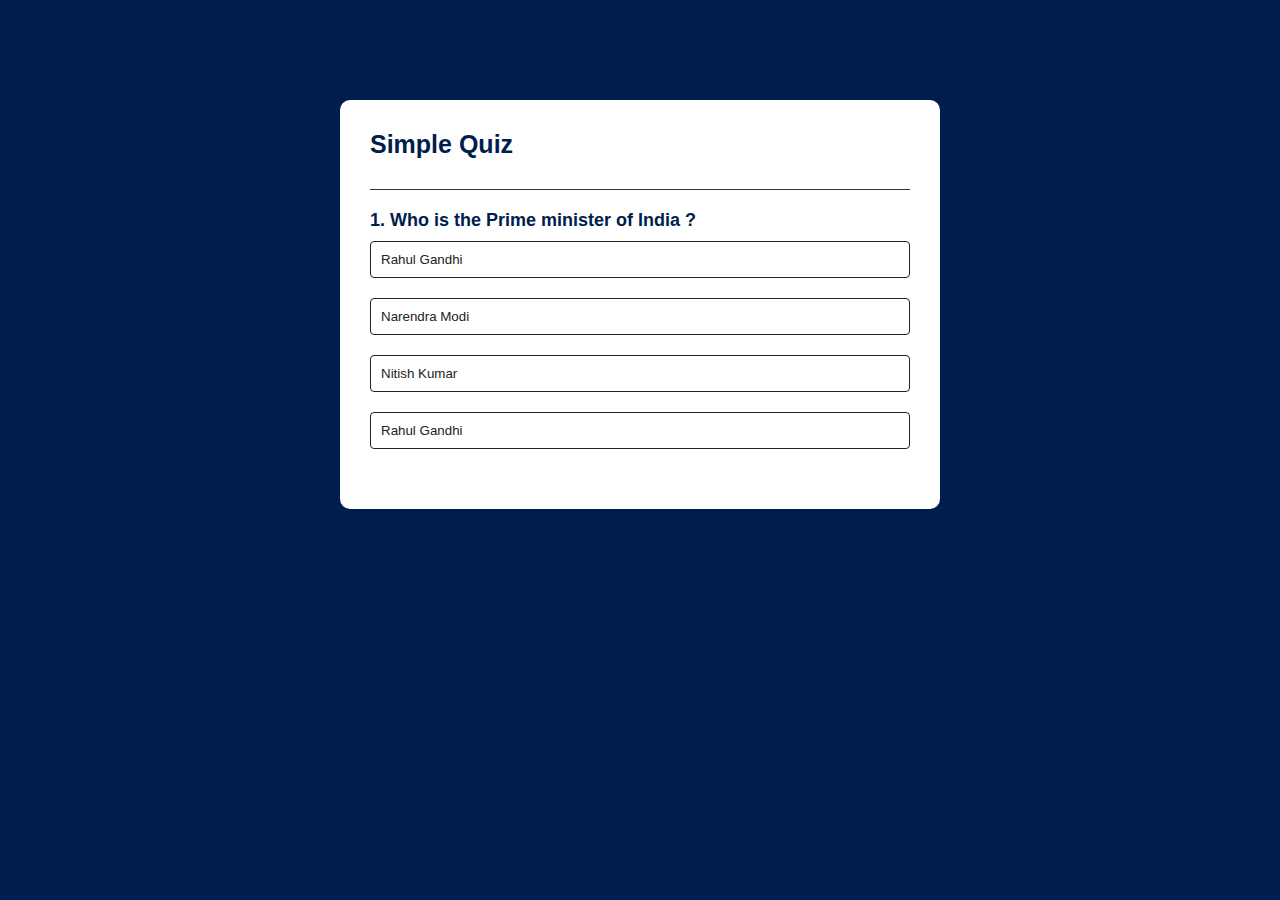
<file: quiz_app/index.html>
<!DOCTYPE html>
<html lang="en">
<head>
    <meta charset="UTF-8">
    <meta name="viewport" content="width=device-width, initial-scale=1.0">
    <link rel="stylesheet" href="style.css">
    <title>Document</title>
</head>
<body>
<div class="app">
    <h1>Simple Quiz</h1>
    <div class="quiz">
        <h2 id="question">Question goes here</h2>
        <div id="answer-buttons">
          <!-- <button class="btn">answer 1</button>
          <button class="btn">answer 2</button>
          <button class="btn">answer 3</button>
          <button class="btn">answer 4</button> -->
        </div>
        <button id="next-btn">Next</button>
    </div>
</div>  

<script src="script.js"></script>
</body>
</html>
</file>
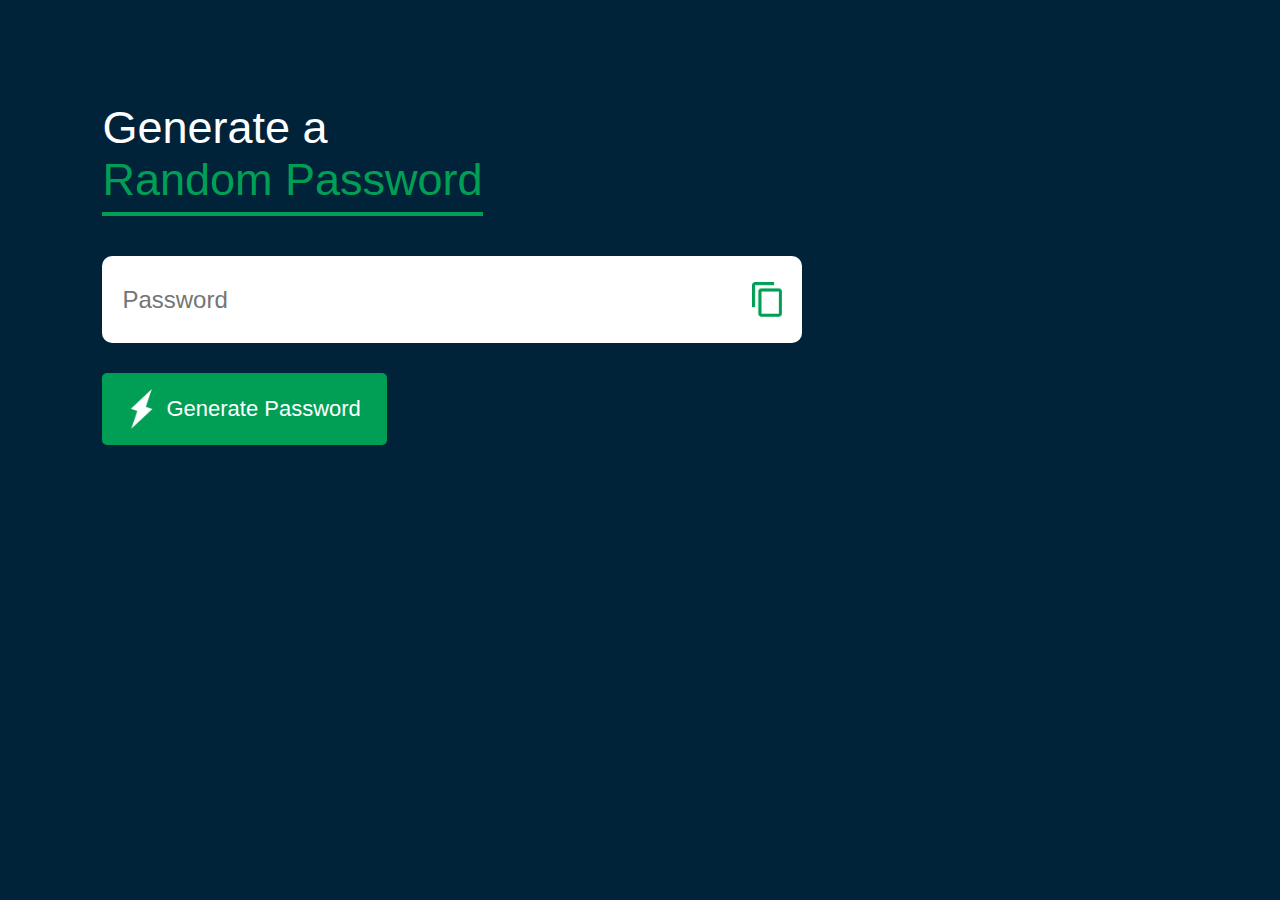
<file: random_pass_generartor/index.html>
<!DOCTYPE html>
<html lang="en">

<head>
    <meta charset="UTF-8">
    <meta name="viewport" content="width=device-width, initial-scale=1.0">
    <title>Random Password Generator</title>
    <link rel="stylesheet" href="style.css">
</head>

<body>
    <div class="contianer">
        <h1>Generate a <br> <span>Random Password</span></h1>
        <div class="display">
            <input type="text" id="password" placeholder="Password">
            <img src="images/copy.png" alt="copy" onclick="copyPassword()">
        </div>
        <button onclick="createPassword()"><img src="images/generate.png" alt="">Generate Password</button>
    </div>

    <script>
        const passwordBox = document.getElementById("password");
        const length =12;
        const upperCase = "ABCDEFGHIJKLMNOPQRSTUVWXYZ";
        const lowerCase = "abcdefghijklmnopqrstuvwxyz";
        const number = "0123456789";
        const symbol = "@#$%^&*()_+~]}{[]></-=";

        const allChars = upperCase+lowerCase+number+symbol;

        function createPassword() {
            let password = "";

            password += upperCase[Math.floor(Math.random() * upperCase.length)];
            password += lowerCase[Math.floor(Math.random() * lowerCase.length)];
            password += number[Math.floor(Math.random() * number.length)];
            password += symbol[Math.floor(Math.random() * symbol.length)];
             console.log(password)
            while (length > password.length) {
                password += allChars[Math.floor(Math.random()*allChars.length)];
            }
           passwordBox.value = password; 
        }

        function copyPassword() {
               passwordBox.select();
               document.execCommand("copy") 
        }
    </script>
</body>

</html>
</file>
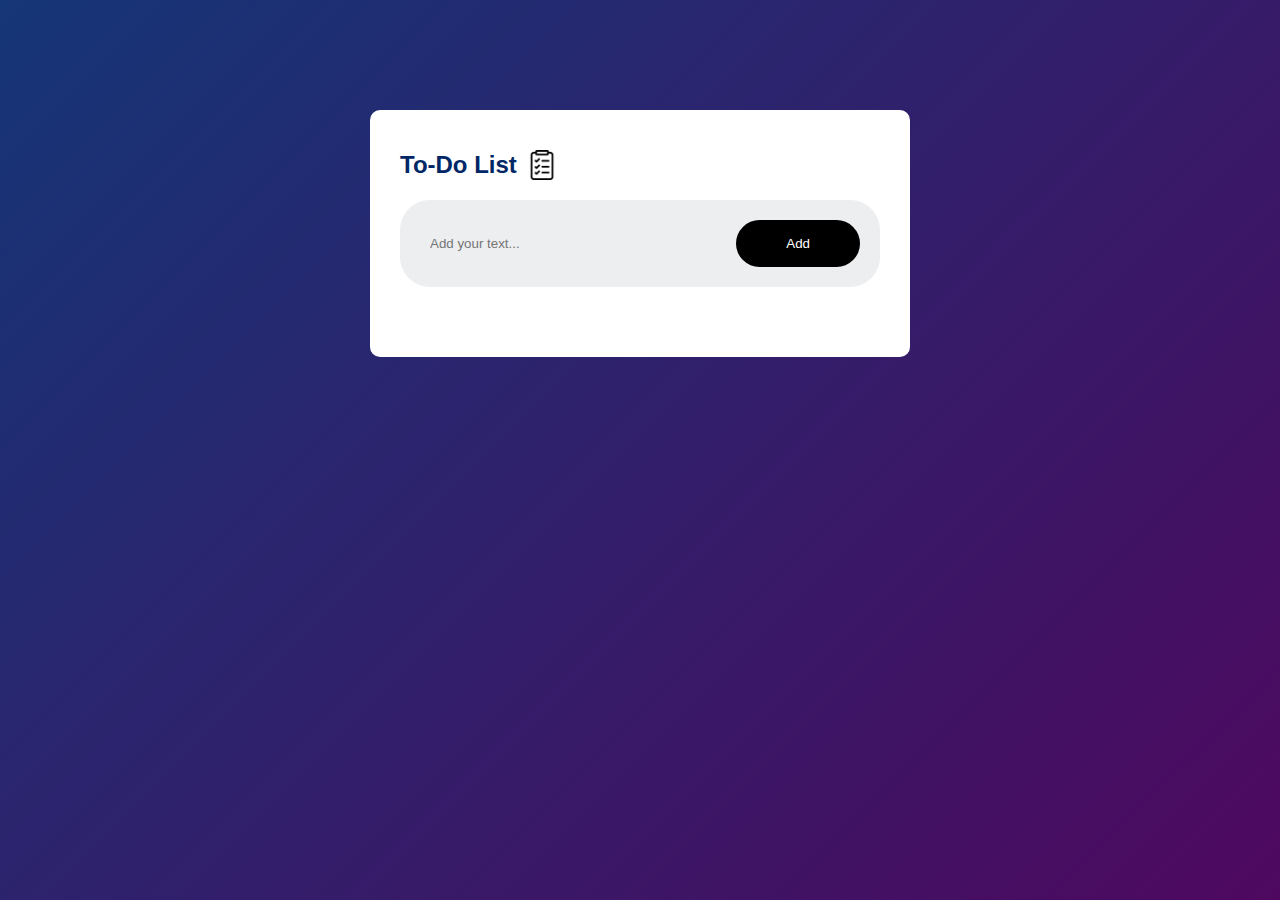
<file: todolist/index.html>
<!DOCTYPE html>
<html lang="en">

<head>
    <meta charset="UTF-8">
    <meta name="viewport" content="width=device-width, initial-scale=1.0">
    <title>To-Do List</title>
    <link rel="stylesheet" href="style.css">
</head>

<body>
    <div class="container">
        <div class="todo-app">
            <h2>To-Do List <img src="images/to-do-list.png" alt=""> </h2>
            <div class="row">
                <input type="text" id="input-box" placeholder="Add your text...">
                <button onclick="addtask()">Add</button>
                
            </div>
            <div>
                <ul id="list-container">
                </ul>
            </div>
           
        </div>
    </div>
    <script src="script.js"></script>

</body>

</html>
</file>
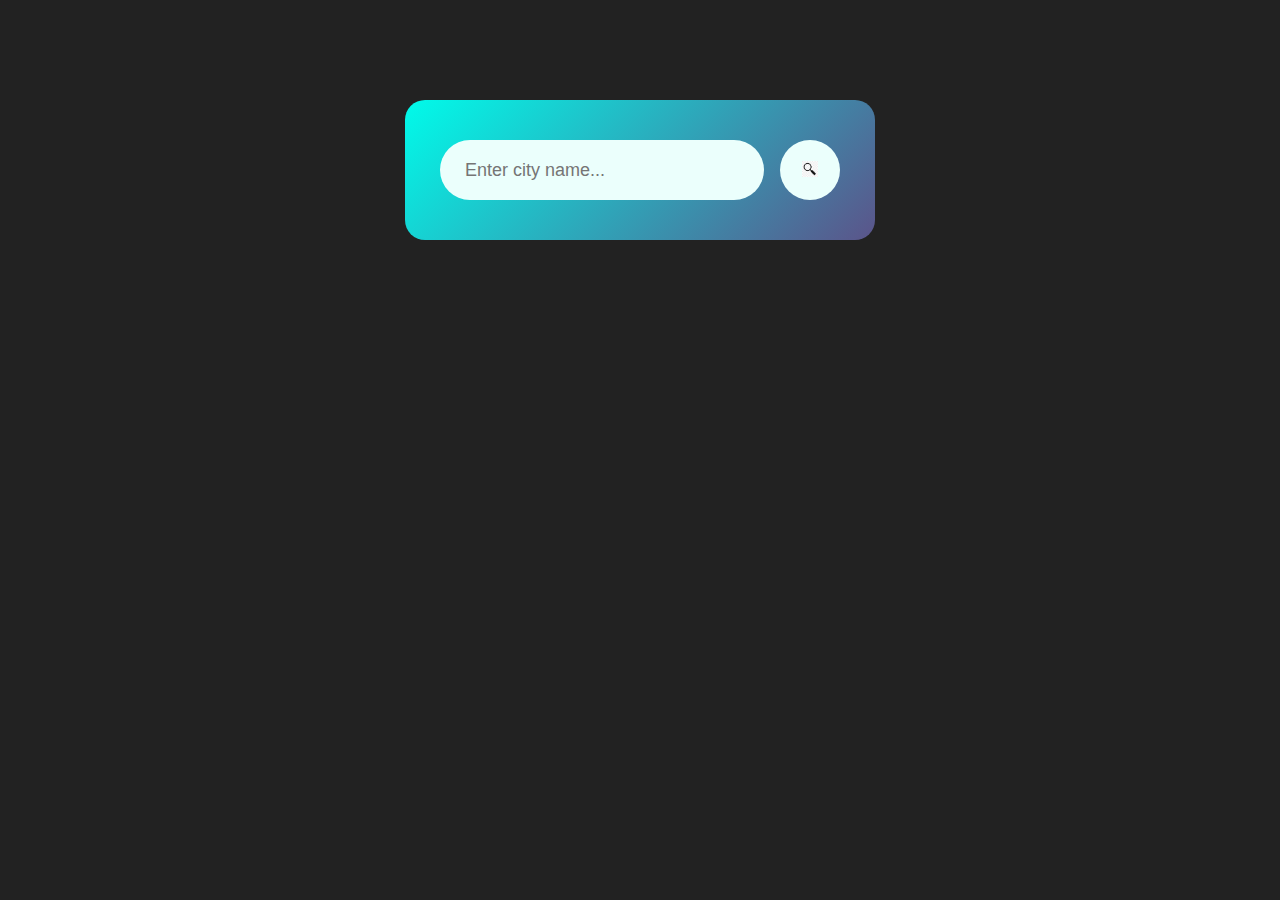
<file: weather/index.html>
<!DOCTYPE html>
<html lang="en">

<head>
    <meta charset="UTF-8">
    <meta name="viewport" content="width=device-width, initial-scale=1.0">
    <title>Weather App</title>
    <link rel="stylesheet" href="style.css">
</head>

<body>
    <div class="card">
        <div class="search">
            <input type="text" name="" id="" placeholder="Enter city name..." spellcheck="false">
            <button><img src="image/search.jpg" alt=""></button>

        </div>
        <p class="error">Invalid name</p>
        <div class="weather">
            <img src="image/rain.jpg" class="weather-icon" alt="">
            <h1 class="temp">22°C</h1>
            <h2 class="city">New Delhi</h2>
            <div class="detials">
                <div class="col">
                    <img src="image/humidity.jpg" alt="">
                    <p class="humidity">50%</p>
                    <p> Humidity</p>
                </div>
               
                <div class="col">
                    <img src="image/wind.jpg" alt="">
                    <p class="wind">15 km/h</p>
                    <p>Wind Speed</p>
                </div>
            </div>
        </div>
    </div>
</body>

<script src="index.js"></script>

</html>
</file>
<file: quiz_app/style.css>
*{
    margin: 0;
    padding: 0;
    font-family: 'Poppins',sans-serif;
    box-sizing: border-box;
}

body{
    background: #001e4d;
}
.app{
    background: #fff;
    width: 90%;
    max-width: 600px;
    margin: 100px auto 0;
    border-radius: 10px;
    padding: 30px;
}

.app h1{
    font-size: 25px;
    color: #001e4d;
    font-weight: 600;
    border-bottom: 1px solid #333;
    padding-bottom: 30px;
}
.quiz{
padding: 20px 0;

}

.quiz h2{
    font-size: 18px;
    color: #001e4d;
    font-weight: 600;
}

.btn{
    background: #fff;
    color: #222;
    width: 100%;
    border: 1px solid #222;
    border-radius: 4px;
    padding: 10px;
    margin: 10px 0;
    text-align: left;
    cursor: pointer;
    font-weight: 500;
    transition: all 0.3s;  
}
.btn:hover:not([disabled]){
    background: #001e4d;
    color: #fff;
}
.btn:disabled{
    cursor: no-drop;
}
#next-btn{
    background: #001e4d;
    color: #fff;
    cursor: pointer;
    border: 0;
    border-radius: 4px;
    font-weight: 500;
    margin: 20px auto 0;
    padding: 10px;
    width: 150px;
    display: none;
}
.correct{
    background: #9aeabc;
}
.incorrect{
    background: #ff9393;
}
</file>
<file: random_pass_generartor/style.css>
*{
    margin: 0;
    padding: 0;
    font-family: 'Poppins',sans-serif;
    box-sizing: border-box;
}
body{
    background: #002339;
    color: #fff;
}
.contianer{
    margin:8%;
    width: 90%;
    max-width: 700px;
}
.display{
    width: 100%;
    margin-top: 50px;
    margin-bottom: 30px;
    background: #fff;
    color: #333;
    display: flex;
    justify-content: space-between;
    align-items: center;
    padding: 26px 20px;
    border-radius: 10px;

}
.contianer h1{
    font-weight: 500;
    font-size: 45px;
}
.contianer h1 span{
    color: #019f55;
    border-bottom: 4px solid #019f55;
    padding-bottom: 7px;
}
.display img{
    width: 30px;

}

.display input{
    border: 0;
    outline: 0;
    font-size: 24px;
}
.contianer button img{
    width: 28px;    
    margin-right :10px; ;
}
.contianer button{
    border: 0;
    outline: 0;
    background: #019f55;
    color: #fff;
    font-size: 22px;
    font-weight: 300;
    display: flex;
    align-items: center;
    justify-content: center;
    padding: 16px 26px;
    border-radius: 5px;
    cursor: pointer;

}
</file>
<file: todolist/style.css>
*{
    margin: 0;
    padding: 0;
    font-family: 'Poppins',sans-serif;
    box-sizing: border-box;
}
.container{
    width: 100%;
    min-height: 100vh;
    background: linear-gradient(135deg,#153677,#4e085f);
    padding: 10px;
}
.todo-app{
    width:100%;
    max-width: 540px;
    background: #fff;
    margin: 100px auto 20px;
    padding: 40px 30px 70px;
    border-radius: 10px;

}
.todo-app h2{
    color: #002765;
    display: flex;
    align-items: center;
    margin-bottom: 20px;
}
.todo-app h2 img{
    width: 30px;
    margin-left: 10px;
}
.row{
    display: flex;
    align-items: center;
    justify-content: space-between;
    border-radius: 30px;
    padding: 20px;
   
    background: #edeef0;
   
}
input{
    flex: 1;
    border: none;
    outline:none;
    background: transparent;
    padding:10px ;
    font-weight: 14px;
}
button{
    border: none;
    outline:none;
    padding: 16px 50px;
    /* background: #ff5945; */
    background: #000000;
    color: #fff;
    cursor: pointer;
    border-radius: 40px;
}
ul li{
    list-style: none;
    font-size: 17px;
    padding: 12px 8px 12px 50px;
    user-select: none;
    cursor: pointer;
    position: relative;

}
ul li::before{
    content: '';
    position: absolute;
    height: 28px;
    width:28px;
    border-radius:50%;
    background-image: url(images/unchecked.png);
    background-size: cover;
    background-position: center;
    top: 12px;
    left: 8px;
}
ul li.checked{
    color: #555;
    text-decoration: line-through;
}
ul li.checked::before{
    background-image: url(images/check.png);
}
ul li span{
    position: absolute;
    right: 0;
    top: 5px;
    width: 40px;
    height: 40px;
    font-size: 22px;
    color: #555;
    line-height: 40px;
    text-align: center;
    border-radius: 50%;
}
ul li span:hover{
    background: #edeef0;
}
</file>
<file: weather/style.css>
*{
    margin: 0;
    padding: 0;
    font-family: 'Poppins',sans-serif;
    box-sizing: border-box;
}
body{
    background-color: #222;
}
.card{
    width: 90%;
    max-width: 470px;
    background: linear-gradient(135deg,#00fbea,#5b548a);
    color: #fff;
    margin: 100px auto 0;
    border-radius: 20px;
    padding: 40px 35px;
    text-align: center;
}
.search{
    width: 100%;
    align-items: center;
    display: flex;
    justify-content: space-between;
}
.search input{
    border: 0;
    outline: 0;
    background: #ebfffc;
    color: #555;
    padding: 10px 25px;
    height: 60px;
    border-radius: 30px;
    flex: 1;
    margin-right: 16px;
    font-size: 18px;
}
.search button{
    border: 0;
    outline: 0;
    background: #ebfffc;
    border-radius: 50%;
    width: 60px;
    height: 60px; 
    cursor: pointer;
}
.search button img{
    width: 16px;
}
.weather-icon{
    width: 170px;
    margin-top: 30px;
}
.weather h1{
    font-size: 80px;
    font-weight: 500;
}
.weather h2{
    font-size: 45px;
    font-weight: 400;
    margin-top: -10px;
}
.detials{
    display: flex;
    align-items: center;
    justify-content: space-between;
    padding: 0 20px;
    margin-top: 50px;
}
.col{
    display: flex;
    align-items: center;
    text-align: left;
}
.col img{
    width: 40px;
    margin-right: 10px;
}
.humidity , .wind{
    font-size: 28px;
    margin-top: -6px;
}

.weather{
    display: none;
}
.error{
    text-align: left;
    margin-left: 10px;
    font-size: 20px;
    margin-top: 10px;
    display: none;
}
</file>
